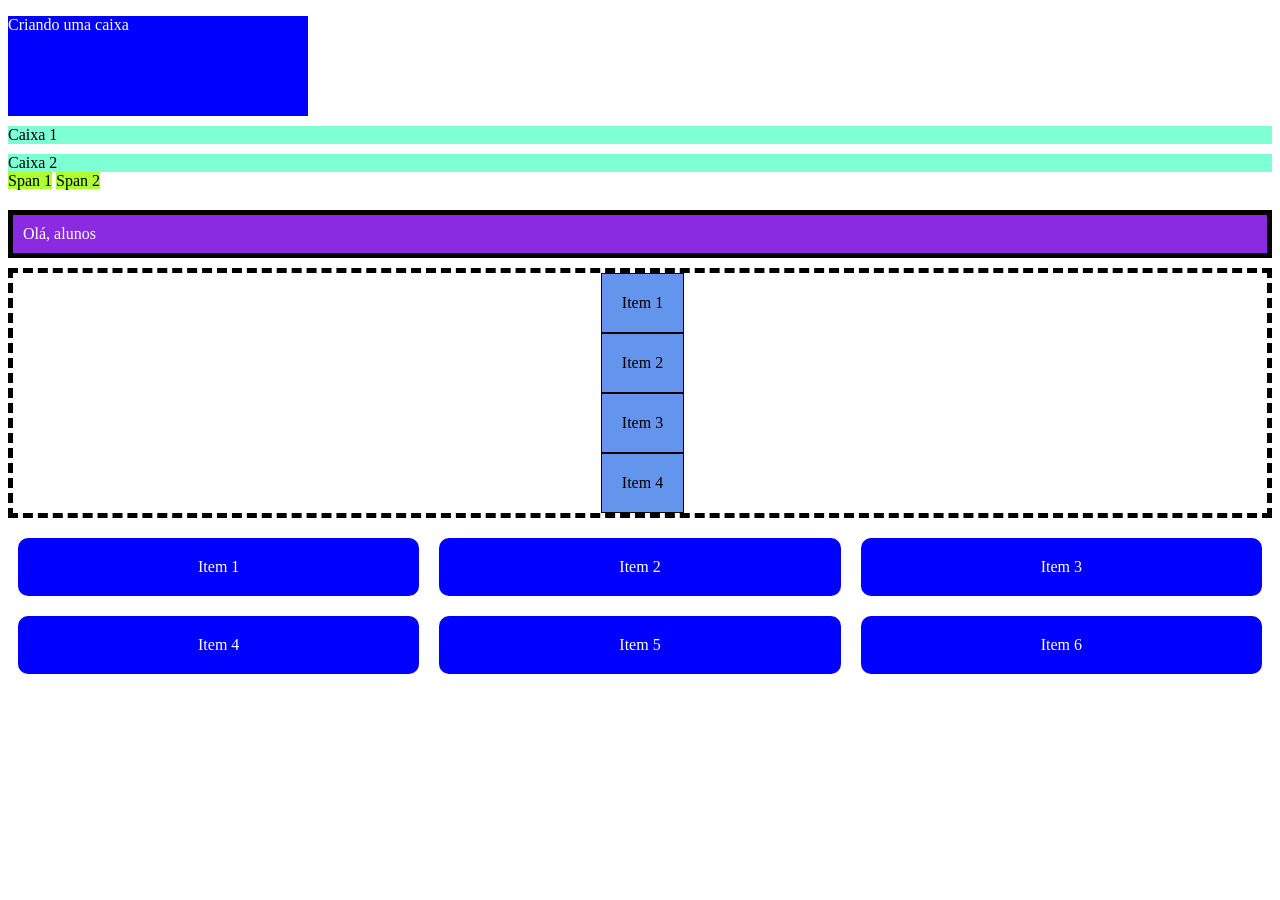
<file: exemplos/exemplo 1/index.html>
<!DOCTYPE html>
<html lang="pt-br">
<head>
    <meta charset="UTF-8">
    <meta name="viewport" content="width=device-width, initial-scale=1.0">
    <title>Estilização de páginas</title>
    <link rel="stylesheet" href="style.css">
</head>
<body>
    <!-- RELEMBRANDO WIDTH E HEIGHT -->
    <div class="caixa1">
        <p>Criando uma caixa</p>
    </div>

    <!-- DISPLAY BLOCK -->
    <div class="displayb">Caixa 1</div>
    <div class="displayb">Caixa 2</div>

    <!-- DIPLAY INLINE -->
    <span class="spanin">Span 1</span>
    <span class="spanin">Span 2</span>

    <!-- MARGIN E PADDING -->
    <div class="area">
        <div class="caixa">Olá, alunos</div>
    </div>

    <!-- DISPLAY FLEX -->
    <div class="area-flex">
        <div class="item">Item 1</div>
        <div class="item">Item 2</div>
        <div class="item">Item 3</div>
        <div class="item">Item 4</div>
    </div>

    <!-- DISPLAY GRID -->
    <div class="cartao">
        <div class="item-cartao">Item 1</div>
        <div class="item-cartao">Item 2</div>
        <div class="item-cartao">Item 3</div>
        <div class="item-cartao">Item 4</div>
        <div class="item-cartao">Item 5</div>
        <div class="item-cartao">Item 6</div>
    </div>

</body>
</html>
</file>
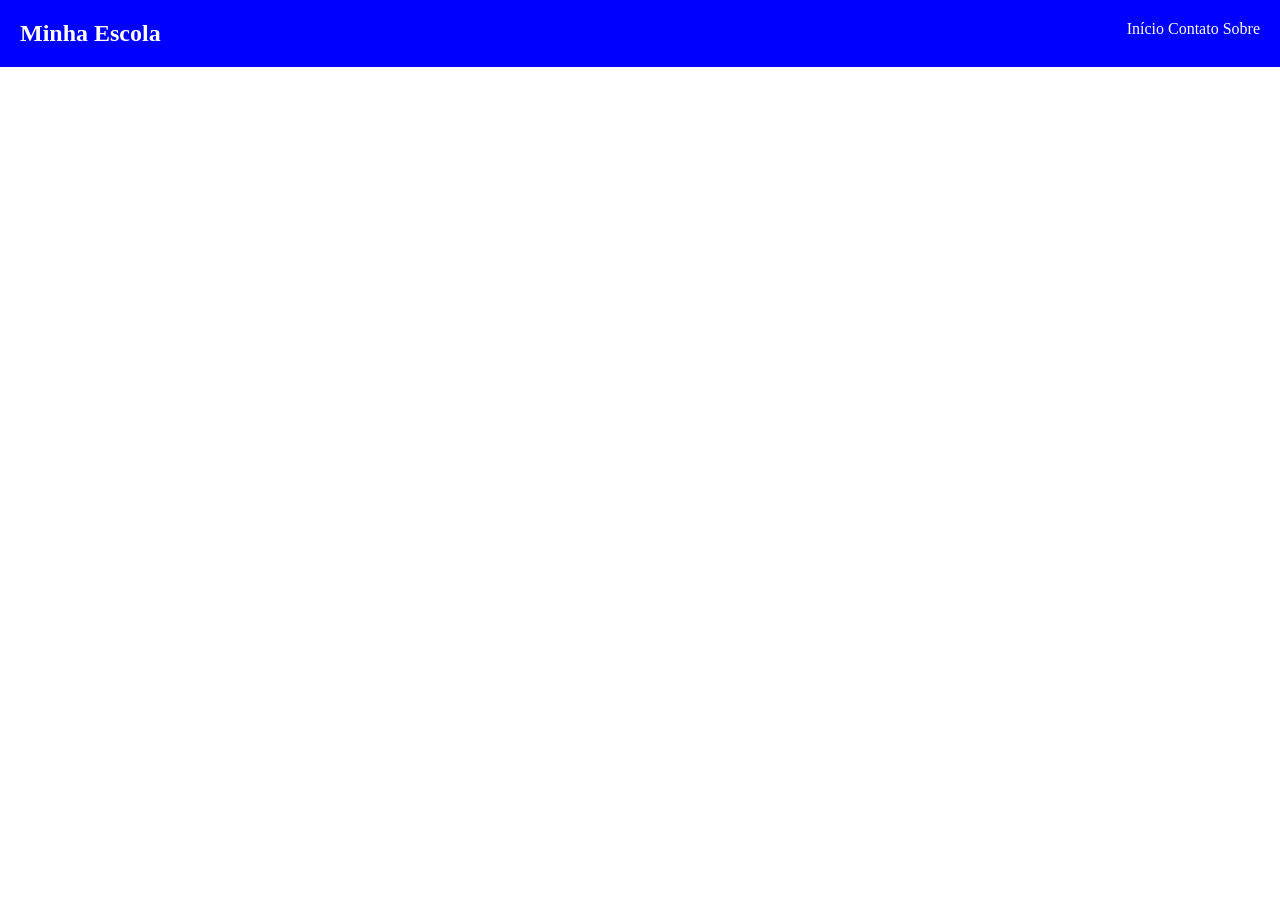
<file: exemplos/exemplo 2/index.html>
<!DOCTYPE html>
<html lang="pt-br">
<head>
    <meta charset="UTF-8">
    <meta name="viewport" content="width=device-width, initial-scale=1.0">
    <title>Exemplo 2 - Display</title>
    <link rel="stylesheet" href="style.css">
</head>
<body>
    <header class="cabecalho">
        <h2>Minha Escola</h2>
        <nav>
            <a href="">Início</a>
            <a href="">Contato</a>
            <a href="">Sobre</a>
        </nav>
    </header>
</body>
</html>
</file>
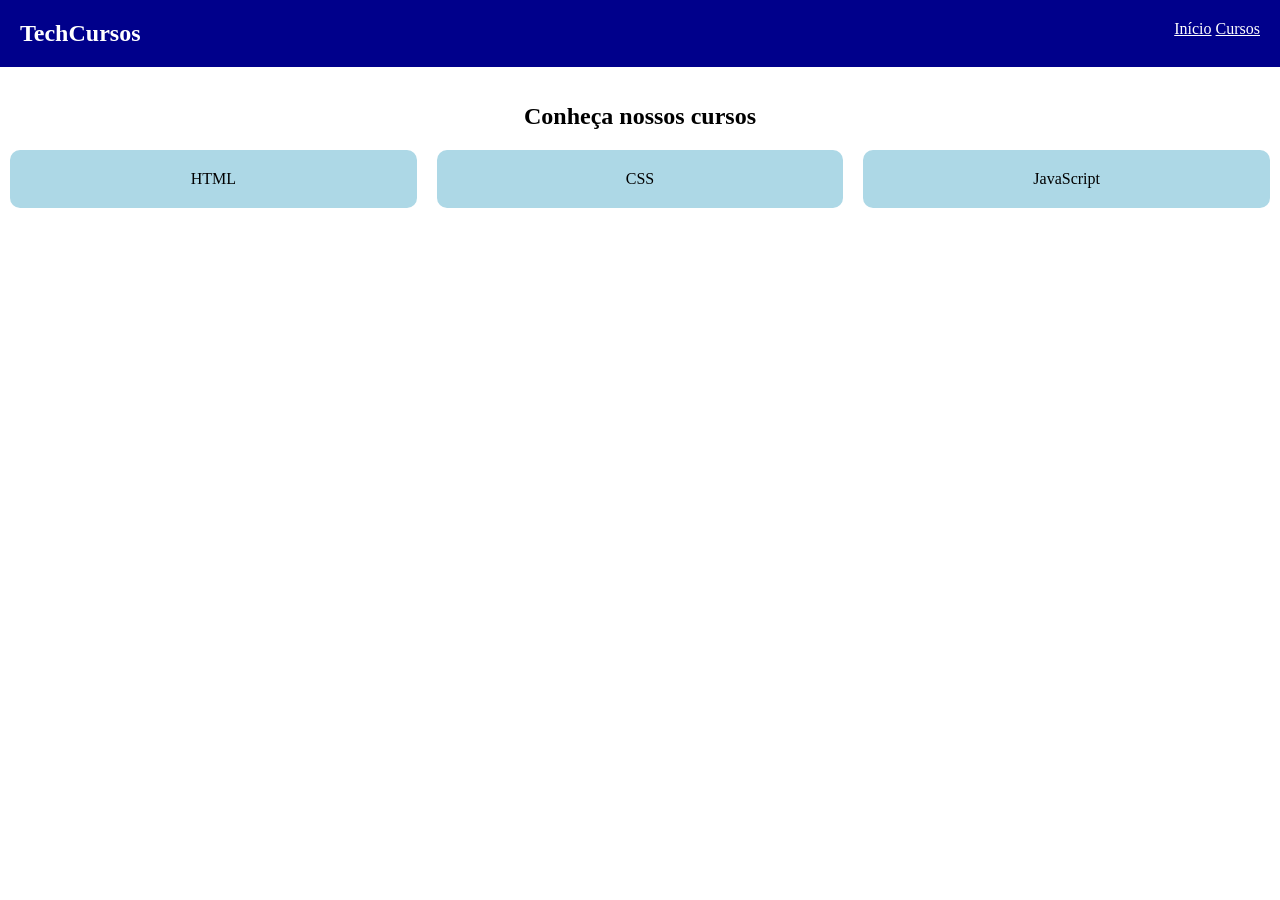
<file: exemplos/Exercício 1/index.html>
<!DOCTYPE html>
<html lang="pt-br">
<head>
    <meta charset="UTF-8">
    <meta name="viewport" content="width=device-width, initial-scale=1.0">
    <title>Exercício 1</title>
    <link rel="stylesheet" href="style.css">
</head>
<body>
    <header class="cabecalho">
        <h2 class="titulo">TechCursos</h2>
        <nav>
            <a href="">Início</a>
            <a href="">Cursos</a>
        </nav>
    </header>

    <br><br>
    <h2 class="h2">Conheça nossos cursos</h2>

    <div class="conjunto">
        <div class="item">HTML</div>
        <div class="item">CSS</div>
        <div class="item">JavaScript</div>
    </div>
</body>
</html>
</file>
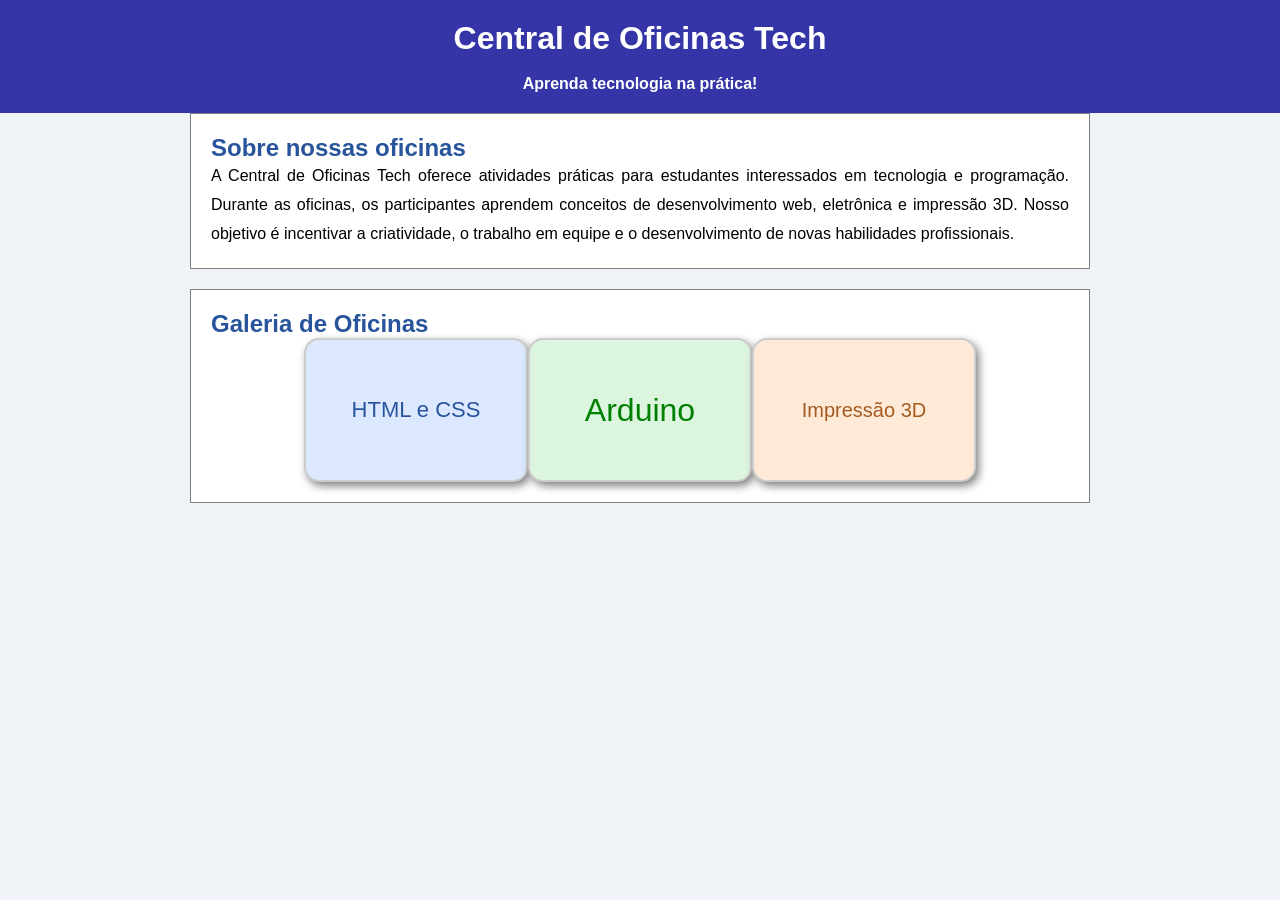
<file: exemplos/Exercício 2/index.html>
<!DOCTYPE html>
<html lang="pt-br">
<head>
    <meta charset="UTF-8">
    <meta name="viewport" content="width=device-width, initial-scale=1.0">
    <title>Exercício 2</title>
    <link rel="stylesheet" href="style.css">
</head>
<body>
    <header class="cabecalho">
        <h1>Central de Oficinas Tech</h1>
        <br>
        <h4>Aprenda tecnologia na prática!</h4>
    </header>
    <div class="container">

        <div class="caixa">
            <h2>Sobre nossas oficinas</h2>
            <p>
                A Central de Oficinas Tech oferece atividades práticas
                para estudantes interessados em tecnologia e programação.
                Durante as oficinas, os participantes aprendem conceitos
                de desenvolvimento web, eletrônica e impressão 3D.
                Nosso objetivo é incentivar a criatividade, o trabalho
                em equipe e o desenvolvimento de novas habilidades profissionais.
            </p>
        </div>

        <div class="caixa">
            <h2>Galeria de Oficinas</h2>

            <div class="galeria">
                <div class="oficina html">
                    HTML e CSS
                </div>

                <div class="oficina arduino">
                    Arduino
                </div>

                <div class="oficina impressao">
                    Impressão 3D
                </div>
            </div>
        </div>

    </div>
</body>
</html>
</file>
<file: exemplos/exemplo 1/style.css>
.caixa1{
    background-color: blue;
    color: white;
    width: 300px;
    height: 100px;
}

.displayb{
    background-color: aquamarine;
    margin-top: 10px;
}

.spanin{
    background-color: greenyellow;
}

.caixa{
    background-color: blueviolet;
    border: 5px solid black;
    color: white;

    margin: 20px 0 0 0;
    padding: 10px;
}

.area-flex{
    margin-top: 10px;
    display: flex;
    border: 5px dashed black;
    justify-content: center;
    align-items: center;
    height: auto;
    flex-direction: column;
}

.item{
    background-color: cornflowerblue;
    border: 1px solid black;
    padding: 20px;
    margin-left: 5px;
}

.cartao{
    display: grid;
    grid-template-columns: repeat(3, 1fr);
    margin-top: 10px;
}

.item-cartao{
    background-color: blue;
    color: white;
    text-align: center;
    padding: 20px;
    margin: 10px;
    border-radius: 10px;
}
</file>
<file: exemplos/exemplo 2/style.css>
* {
    margin: 0;
}

.cabecalho {
    display: flex;
    justify-content: space-between;
    background-color: blue;
    color: white;
    padding: 20px;
}

.cabecalho a {
    text-decoration: none;
    color: white;
}
</file>
<file: exemplos/Exercício 1/style.css>
* {
    margin: 0;
}

.cabecalho {
    background-color: darkblue;
    color: white;
    display: flex;
    justify-content: space-between;
    padding: 20px;
}

.cabecalho a{
    color: white;
}

.h2 {
    text-align: center;
}

.conjunto {
    display: grid;
    grid-template-columns: repeat(3, 1fr);
    margin-top: 10px;
}

.item {
    background-color: lightblue;
    text-align: center;
    padding: 20px;
    margin: 10px;
    border-radius: 10px;
}

.a {
    color: white;
}
</file>
<file: exemplos/Exercício 2/style.css>
* {
    margin: 0;
}

.cabecalho {
    background-color: rgb(53, 53, 168);
    color: white;
    text-align: center;
    justify-content: center;
    padding: 20px;
}


body {
    background-color: #f0f4f9;
    font-family: Arial;
}

.container {
    width: 900px;
    margin: auto;
}

.caixa {
    background-color: white;
    border: 1px solid gray;
    padding: 20px;
    margin-bottom: 20px;
}

h2 {
    color: #28549b;
}

p {
    text-align: justify;
    line-height: 1.8;
}

.galeria {
    display: flex;
    justify-content: center;
}

.oficina {
    width: 220px;
    height: 140px;
    border: 2px solid #cccccc;
    border-radius: 15px;
    box-shadow: 3px 4px 8px gray;
    display: flex;
    justify-content: center;
    align-items: center;
    font-size: 22px;
}

.html {
    background-color: #dbe8ff;
    color: #28549b;
}

.arduino {
    background-color: #dcf5df;
    color: green;
    font-size: 32px;
}

.impressao {
    background-color: #ffead8;
    color: #a45a20;
    font-size: 20px;
}
</file>
